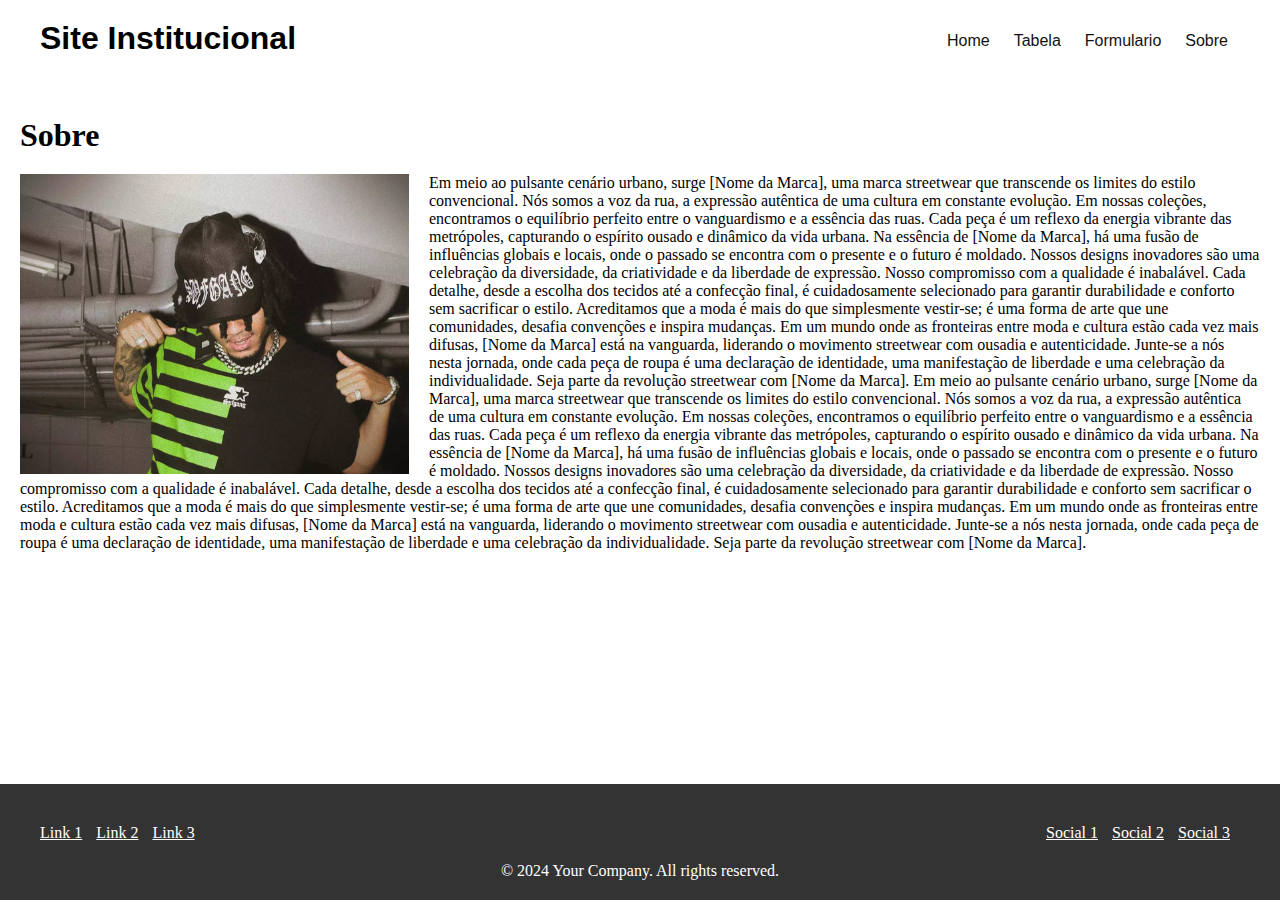
<file: src/pages/sobre.html>
<!DOCTYPE html>
<html lang="pt-br">
  <head>
    <meta charset="UTF-8" />
    <meta name="viewport" content="width=device-width, initial-scale=1.0" />
    <title>Sobre</title>
    <link rel="stylesheet" href="../styles/styles.css" />
  </head>
  <body>
    <nav>
      <h1>Site Institucional</h1>
      <ul id="menu">
        <li><a href="../index.html">Home</a></li>
        <li><a href="./tabela.html">Tabela</a></li>
        <li><a href="./formulario.html">Formulario</a></li>
        <li><a href="./sobre.html">Sobre</a></li>
      </ul>
    </nav>
    <div id="main">
      <h1>Sobre</h1>
      <div id="imagemTexto">
        <img src="../images/image.png" alt="Nome da marca" />
        <p>
          Em meio ao pulsante cenário urbano, surge [Nome da Marca], uma marca
          streetwear que transcende os limites do estilo convencional. Nós somos
          a voz da rua, a expressão autêntica de uma cultura em constante
          evolução. Em nossas coleções, encontramos o equilíbrio perfeito entre
          o vanguardismo e a essência das ruas. Cada peça é um reflexo da
          energia vibrante das metrópoles, capturando o espírito ousado e
          dinâmico da vida urbana. Na essência de [Nome da Marca], há uma fusão
          de influências globais e locais, onde o passado se encontra com o
          presente e o futuro é moldado. Nossos designs inovadores são uma
          celebração da diversidade, da criatividade e da liberdade de
          expressão. Nosso compromisso com a qualidade é inabalável. Cada
          detalhe, desde a escolha dos tecidos até a confecção final, é
          cuidadosamente selecionado para garantir durabilidade e conforto sem
          sacrificar o estilo. Acreditamos que a moda é mais do que simplesmente
          vestir-se; é uma forma de arte que une comunidades, desafia convenções
          e inspira mudanças. Em um mundo onde as fronteiras entre moda e
          cultura estão cada vez mais difusas, [Nome da Marca] está na
          vanguarda, liderando o movimento streetwear com ousadia e
          autenticidade. Junte-se a nós nesta jornada, onde cada peça de roupa é
          uma declaração de identidade, uma manifestação de liberdade e uma
          celebração da individualidade. Seja parte da revolução streetwear com
          [Nome da Marca].
          Em meio ao pulsante cenário urbano, surge [Nome da Marca], uma marca
          streetwear que transcende os limites do estilo convencional. Nós somos
          a voz da rua, a expressão autêntica de uma cultura em constante
          evolução. Em nossas coleções, encontramos o equilíbrio perfeito entre
          o vanguardismo e a essência das ruas. Cada peça é um reflexo da
          energia vibrante das metrópoles, capturando o espírito ousado e
          dinâmico da vida urbana. Na essência de [Nome da Marca], há uma fusão
          de influências globais e locais, onde o passado se encontra com o
          presente e o futuro é moldado. Nossos designs inovadores são uma
          celebração da diversidade, da criatividade e da liberdade de
          expressão. Nosso compromisso com a qualidade é inabalável. Cada
          detalhe, desde a escolha dos tecidos até a confecção final, é
          cuidadosamente selecionado para garantir durabilidade e conforto sem
          sacrificar o estilo. Acreditamos que a moda é mais do que simplesmente
          vestir-se; é uma forma de arte que une comunidades, desafia convenções
          e inspira mudanças. Em um mundo onde as fronteiras entre moda e
          cultura estão cada vez mais difusas, [Nome da Marca] está na
          vanguarda, liderando o movimento streetwear com ousadia e
          autenticidade. Junte-se a nós nesta jornada, onde cada peça de roupa é
          uma declaração de identidade, uma manifestação de liberdade e uma
          celebração da individualidade. Seja parte da revolução streetwear com
          [Nome da Marca].
        </p>
      </div>
    </div>
    <footer>
      <div class="footer-container">
        <div class="footer-links">
          <ul>
            <li><a href="#">Link 1</a></li>
            <li><a href="#">Link 2</a></li>
            <li><a href="#">Link 3</a></li>
          </ul>
        </div>
        <div class="footer-social">
          <ul>
            <li><a href="#">Social 1</a></li>
            <li><a href="#">Social 2</a></li>
            <li><a href="#">Social 3</a></li>
          </ul>
        </div>
      </div>
      <div class="footer-info">
        <p>&copy; 2024 Your Company. All rights reserved.</p>
      </div>
    </footer>
  </body>
</html>
</file>
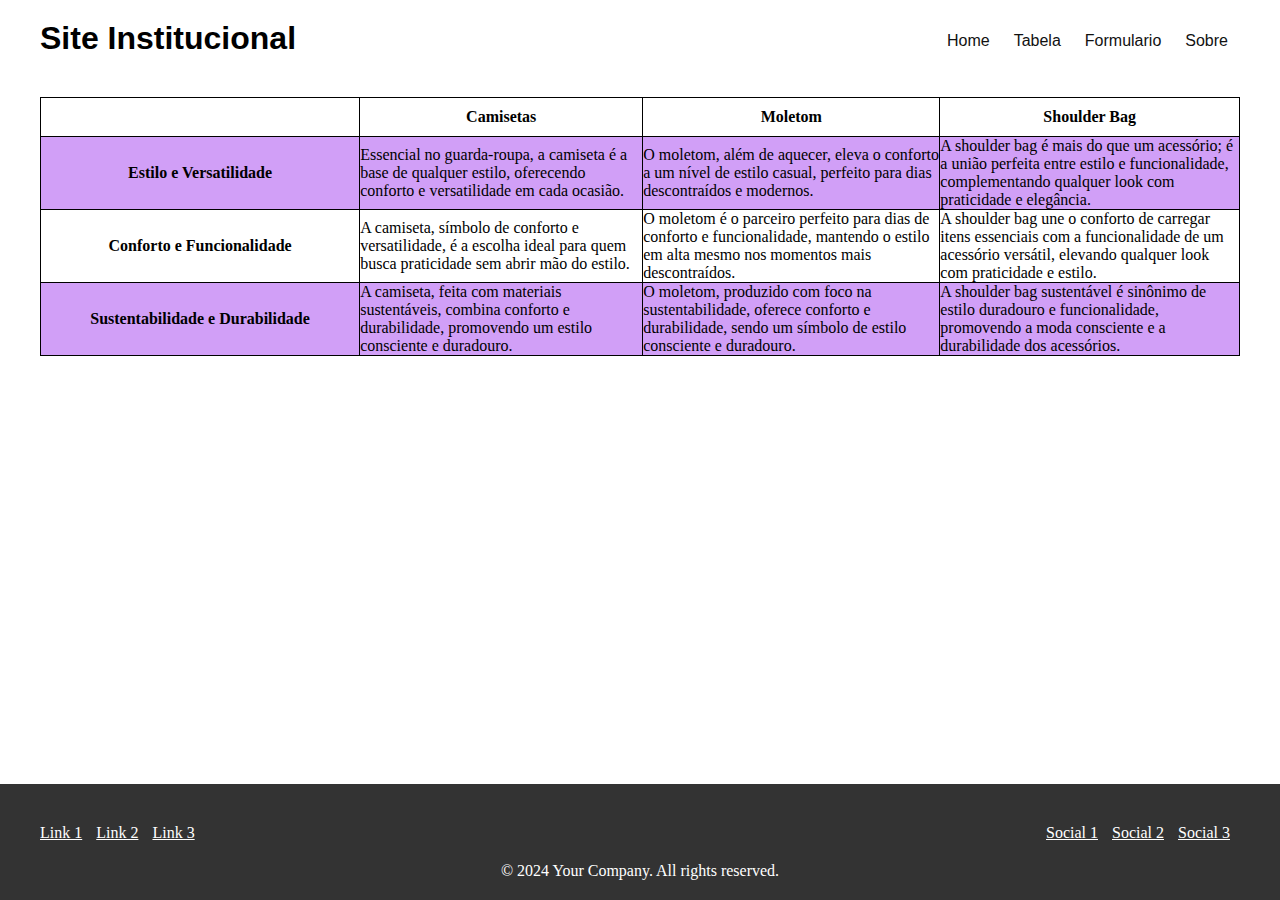
<file: src/pages/tabela.html>
<!DOCTYPE html>
<html lang="en">
<head>
  <meta charset="UTF-8">
  <link rel="stylesheet" href="../styles/styles.css" />
  <link rel="stylesheet" href="../styles/tabela.css" />
  <meta name="viewport" content="width=device-width, initial-scale=1.0">
  <title>Document</title>
</head>
<body>
  <nav>
    <h1>Site Institucional</h1>
    <ul id="menu">
      <li><a href="../index.html">Home</a></li>
      <li><a href="./tabela.html">Tabela</a></li>
      <li><a href="./formulario.html">Formulario</a></li>
      <li><a href="./sobre.html">Sobre</a></li>
    </ul>
  </nav>

  <main>
    <section class="container">
      <article>
        <table>
          <tr>
            <th></th>
            <th>Camisetas</th>
            <th>Moletom</th>
            <th>Shoulder Bag</th>
          </tr>
          <tr>
            <th>Estilo e Versatilidade</th>
            <td>Essencial no guarda-roupa, a camiseta é a base de qualquer estilo, oferecendo conforto e versatilidade em cada ocasião.</td>
            <td>O moletom, além de aquecer, eleva o conforto a um nível de estilo casual, perfeito para dias descontraídos e modernos.</td>
            <td>A shoulder bag é mais do que um acessório; é a união perfeita entre estilo e funcionalidade, complementando qualquer look com praticidade e elegância.</td>
          </tr>
          <tr>
            <th>Conforto e Funcionalidade</th>
            <td>A camiseta, símbolo de conforto e versatilidade, é a escolha ideal para quem busca praticidade sem abrir mão do estilo.</td>
            <td>O moletom é o parceiro perfeito para dias de conforto e funcionalidade, mantendo o estilo em alta mesmo nos momentos mais descontraídos.</td>
            <td>A shoulder bag une o conforto de carregar itens essenciais com a funcionalidade de um acessório versátil, elevando qualquer look com praticidade e estilo.</td>
          </tr>
          <tr>
            <th>Sustentabilidade e Durabilidade</th>
            <td>A camiseta, feita com materiais sustentáveis, combina conforto e durabilidade, promovendo um estilo consciente e duradouro.</td>
            <td>O moletom, produzido com foco na sustentabilidade, oferece conforto e durabilidade, sendo um símbolo de estilo consciente e duradouro.</td>
            <td>A shoulder bag sustentável é sinônimo de estilo duradouro e funcionalidade, promovendo a moda consciente e a durabilidade dos acessórios.</td>
          </tr>
        </table>
      </article>
    </section>
  </main>
  <footer>
    <div class="footer-container">
      <div class="footer-links">
        <ul>
          <li><a href="#">Link 1</a></li>
          <li><a href="#">Link 2</a></li>
          <li><a href="#">Link 3</a></li>
        </ul>
      </div>
      <div class="footer-social">
        <ul>
          <li><a href="#">Social 1</a></li>
          <li><a href="#">Social 2</a></li>
          <li><a href="#">Social 3</a></li>
        </ul>
      </div>
    </div>
    <div class="footer-info">
      <p>&copy; 2024 Your Company. All rights reserved.</p>
    </div>
  </footer>

  <aside>
    
  </aside>
</body>
</html>
</file>
<file: src/styles/styles.css>
html,
*,
body {
  margin: 0;
  padding: 0;
  box-sizing: border-box;
}

body {
  display: flex;
  flex-direction: column;
  min-height: 100vh;
}

.container {
  display: flex;
  justify-content: center;
  flex-direction: column;
  align-items: center;
}

#main {
  padding: 20px;
}

h1 {
  font-size: 2em;
  margin-bottom: 20px;
}


img {
  height: 300px;
  float: left;
  margin-right: 20px;
}

nav {
  display: flex;
  justify-content: space-between;
  padding: 10px;
  margin: 10px 30px;
  font:  16px "Roboto", sans-serif;
}

nav ul#menu {
  display: flex;
  justify-content: space-between;
  list-style: none;
}

#menu li {
  padding: 12px;
}


#menu li:hover {
  border-bottom: 3px #45a049 solid;
}

#menu li a {
  color: #111;
  text-decoration: none;
}

footer {
  background-color: #333;
  color: #fff;
  padding: 20px 0;
  margin-top: auto;
}

.footer-container {
  max-width: 1200px;
  margin: 0 auto;
  display: flex;
  justify-content: space-between;
  margin-top: 20px;
}

.footer-logo img {
  width: 100px;
}

.footer-links ul,
.footer-social ul {
  list-style: none;
  padding: 0;
}

.footer-links ul li,
.footer-social ul li {
  display: inline-block;
  margin-right: 10px;
}

.footer-info {
  text-align: center;
  margin-top: 20px;
}

.footer-info p {
  margin: 0;
}

li a {
  color:#fff;
}
</file>
<file: src/styles/tabela.css>
table, th, td {
  border: 1px solid black;
  border-collapse: collapse;
  width: 1200px;
}

th {
  padding: 10px;
}

tr:nth-child(even) {
  background-color: #d19ff7;
}
</file>
